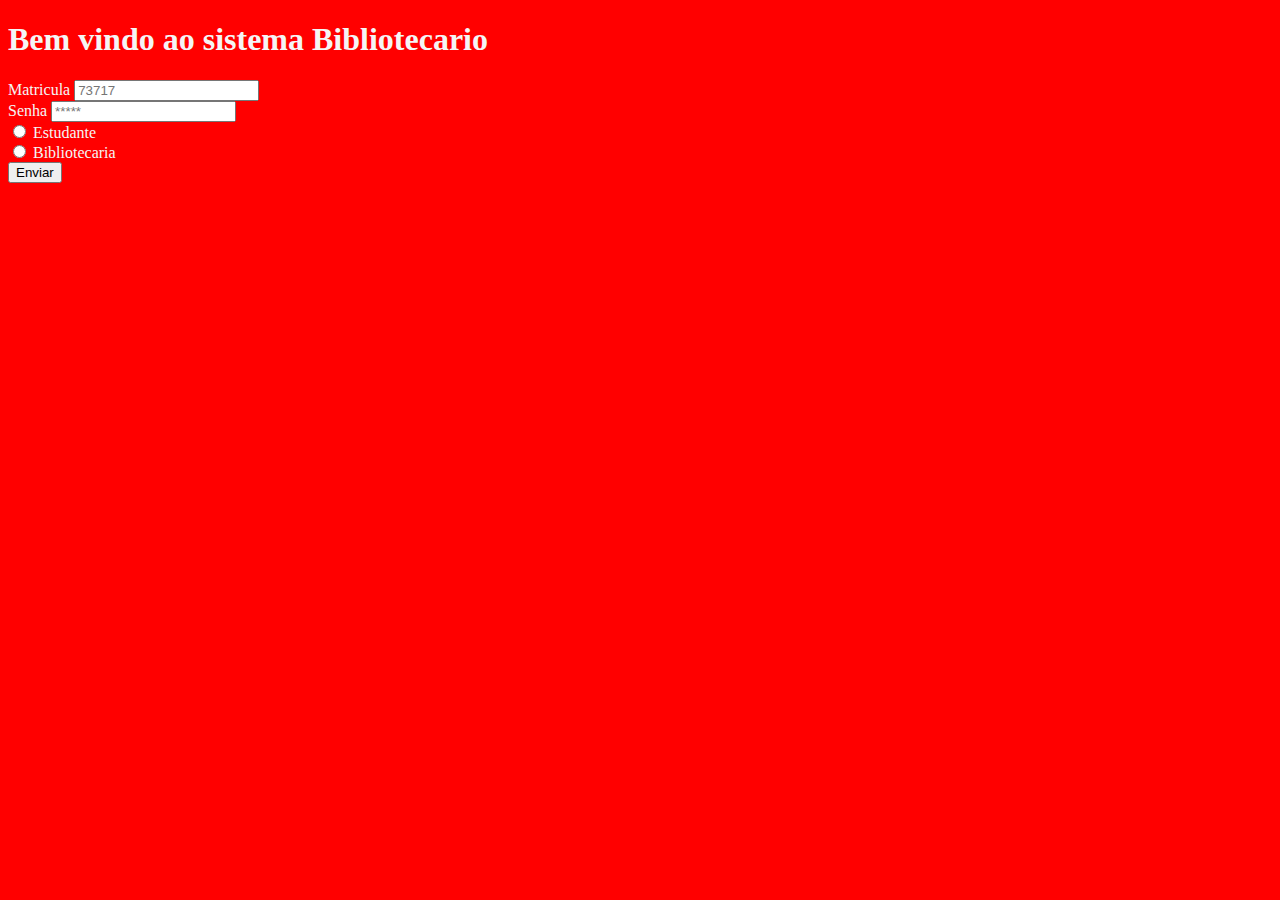
<file: index.html>
<!DOCTYPE html>
<html  lang="en">
<head>
    <meta charset="UTF-8">
    <meta name="viewport" content="width=device-width, initial-scale=1.0">
    <title>Bootstrap</title>
    <link href="https://cdn.jsdelivr.net/npm/bootstrap@5.1.3/dist/css/bootstrap.min.css" rel="stylesheet" integrity="sha384-1BmE4kWBq78iYhFldvKuhfTAU6auU8tT94WrHftjDbrCEXSU1oBoqyl2QvZ6jIW3" crossorigin="anonymous">
    <link rel="stylesheet" href="login.css">
</head>
<body >
  <div class="pt-5 d-flex w-75 m-auto row justify-content-center align-middle">
    <div class="page-header">
      <h1 class="title">Bem vindo ao sistema Bibliotecario</h1>
    </div>
    <form>
      <div class="form-group">
        <label for="exampleInputEmail1">Matricula</label>
        <input type="text" class="form-control" id="email"  aria-describedby="emailHelp" placeholder="73717">
      </div>
      <div class="form-group">
        <label for="exampleInputPassword1">Senha</label>
        <input type="password" class="form-control" id="senha" placeholder="*****">
      </div>
      <div class="form-group form-check">
        <input type="radio" name="radio" class="form-check-input" id="estudante">
        <label class="form-check-label" for="exampleCheck1">Estudante</label>
        <br>
        <input type="radio" name="radio" class="form-check-input" id="biblio">
        <label class="form-check-label" for="exampleCheck1">Bibliotecaria</label>
      </div>
      <button type="button" onclick="redirecionar()" class="btn btn-danger">Enviar</button>
    </form> 
  </div>
  <script src="login.js"></script>
    <script src="https://cdn.jsdelivr.net/npm/bootstrap@5.1.3/dist/js/bootstrap.bundle.min.js" integrity="sha384-ka7Sk0Gln4gmtz2MlQnikT1wXgYsOg+OMhuP+IlRH9sENBO0LRn5q+8nbTov4+1p" crossorigin="anonymous"></script>
</body>
</html>
</file>
<file: login.css>
body{
    background: red;
    color: whitesmoke;
}
</file>
